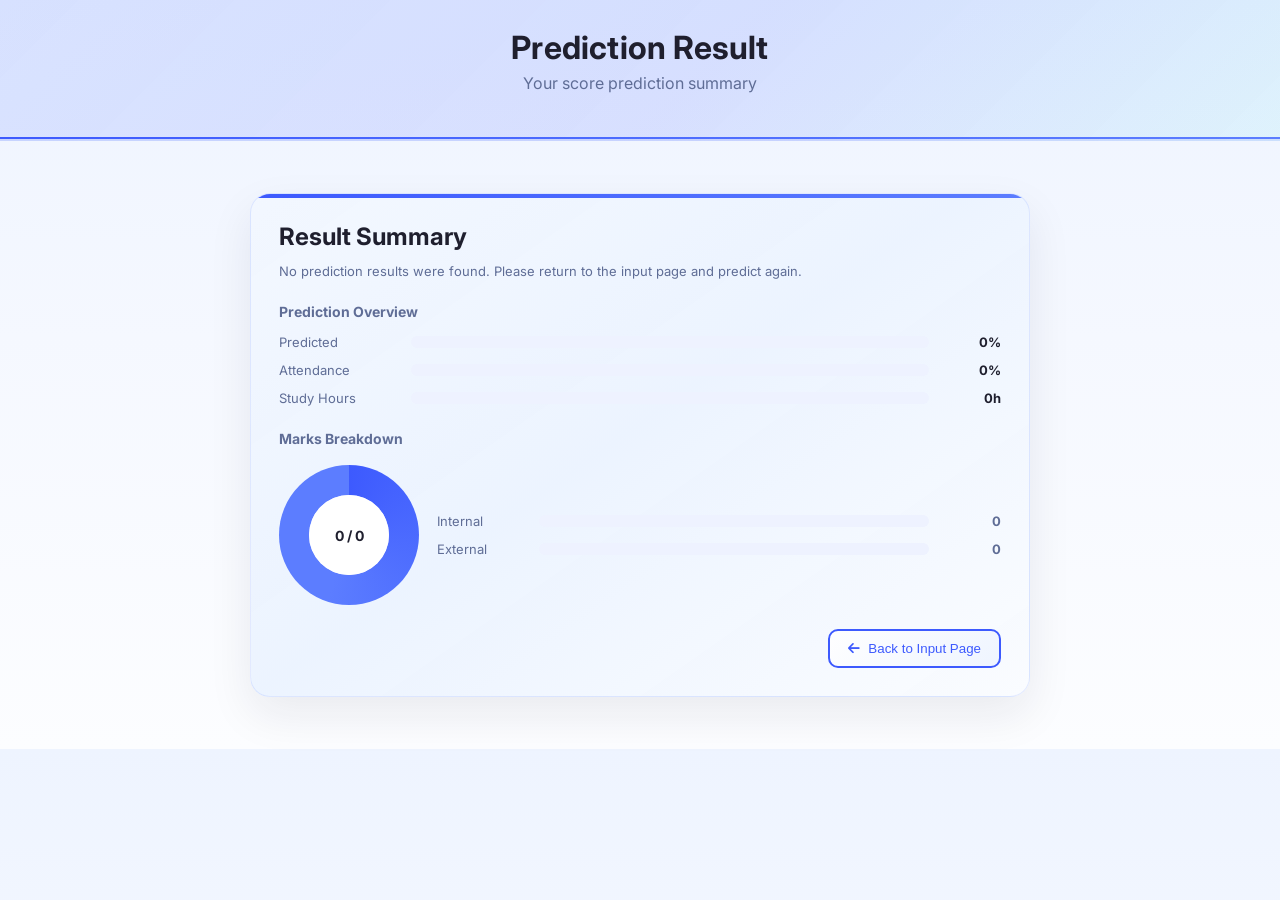
<file: Result.html>
<!DOCTYPE html>
<html lang="en">
<head>
    <meta charset="UTF-8">
    <meta name="viewport" content="width=device-width, initial-scale=1.0">
    <title>Prediction Result</title>
    <link href="https://fonts.googleapis.com/css2?family=Inter:wght@300;400;600;700&display=swap" rel="stylesheet">
    <link rel="stylesheet" href="https://cdnjs.cloudflare.com/ajax/libs/font-awesome/6.4.0/css/all.min.css">
    <link rel="stylesheet" href="styles.css">
</head>
<body>
    <header>
        <h1>Prediction Result</h1>
        <div class="subtitle">Your score prediction summary</div>
    </header>

    <main class="container">
        <section class="card">
            <h2>Result Summary</h2>
            <div class="note" id="resultNote">Loading prediction results...</div>

            <div class="result-summary" id="resultSummary" style="margin-top:18px; display:grid; grid-template-columns:repeat(auto-fit,minmax(220px,1fr)); gap:14px;">
                <div class="result-pill"><span>Prediction</span><strong id="predictionValue">—</strong></div>
                <div class="result-pill"><span>Grade</span><strong id="gradeValue">—</strong></div>
                <div class="result-pill"><span>Performance</span><strong id="performanceValue">—</strong></div>
                <div class="result-pill"><span>Status</span><strong id="statusValue">—</strong></div>
                <div class="result-pill"><span>Attendance</span><strong id="attendanceValue">—</strong></div>
                <div class="result-pill"><span>Study Hours</span><strong id="studyValue">—</strong></div>
            </div>

            <div class="result-chart" style="margin-top:24px;">
                <div class="chart-header">Prediction Overview</div>
                <div class="bar-row">
                    <span class="bar-label">Predicted</span>
                    <div class="bar-track"><div id="barPred" class="bar-fill predicted"></div></div>
                    <span id="barPredValue" class="bar-value">0%</span>
                </div>
                <div class="bar-row">
                    <span class="bar-label">Attendance</span>
                    <div class="bar-track"><div id="barAttendance" class="bar-fill attendance"></div></div>
                    <span id="barAttendanceValue" class="bar-value">0%</span>
                </div>
                <div class="bar-row">
                    <span class="bar-label">Study Hours</span>
                    <div class="bar-track"><div id="barStudy" class="bar-fill study"></div></div>
                    <span id="barStudyValue" class="bar-value">0h</span>
                </div>
                <div class="chart-header" style="margin-top:24px">Marks Breakdown</div>
                <div class="marks-chart-row">
                    <div class="marks-pie-wrap">
                        <div class="marks-pie" id="marksPie"></div>
                        <div class="marks-pie-center" id="marksPieLabel">0 / 0</div>
                    </div>
                    <div class="marks-bar-list">
                        <div class="mark-row">
                            <span>Internal</span>
                            <div class="bar-track"><div id="marksBarInternal" class="bar-fill internal"></div></div>
                            <span id="marksInternalValue" class="bar-value">0</span>
                        </div>
                        <div class="mark-row">
                            <span>External</span>
                            <div class="bar-track"><div id="marksBarExternal" class="bar-fill attendance"></div></div>
                            <span id="marksExternalValue" class="bar-value">0</span>
                        </div>
                    </div>
                </div>
            </div>

            <div class="full actions" style="justify-content:flex-end; margin-top:24px;">
                <button class="ghost" type="button" onclick="window.location.href='index.html'">
                    <i class="fas fa-arrow-left"></i> Back to Input Page
                </button>
            </div>
        </section>
    </main>

    <script>
        function loadPredictionResults() {
            const raw = localStorage.getItem('predictionResults');
            if (!raw) return null;
            try {
                return JSON.parse(raw);
            } catch (err) {
                return null;
            }
        }

        function updateChartVisualization(data) {
            const pct = Number(data.percentage) || 0;
            const attendance = Number(data.attendance) || 0;
            const study = Number(data.study) || 0;
            const internal = Number(data.prevInternal) || 0;
            const external = Number(data.prevExternal) || 0;
            const totalMarks = internal + external;
            const pieInternal = totalMarks ? Math.round((internal / totalMarks) * 100) : 0;

            const safePct = Math.min(100, Math.max(0, pct));
            const safeAttendance = Math.min(100, Math.max(0, attendance));
            const safeStudy = Math.min(100, Math.max(0, study * 10));
            const safeInternal = Math.min(100, Math.max(0, (internal / 320) * 100));
            const safeExternal = Math.min(100, Math.max(0, (external / 480) * 100));

            const predBar = document.getElementById('barPred');
            const attBar = document.getElementById('barAttendance');
            const studyBar = document.getElementById('barStudy');
            const predValue = document.getElementById('barPredValue');
            const attValue = document.getElementById('barAttendanceValue');
            const studyValue = document.getElementById('barStudyValue');
            const marksPie = document.getElementById('marksPie');
            const marksPieLabel = document.getElementById('marksPieLabel');
            const internalValue = document.getElementById('marksInternalValue');
            const externalValue = document.getElementById('marksExternalValue');
            const marksInternalBar = document.getElementById('marksBarInternal');
            const marksExternalBar = document.getElementById('marksBarExternal');

            if (predBar) predBar.style.width = `${safePct}%`;
            if (attBar) attBar.style.width = `${safeAttendance}%`;
            if (studyBar) studyBar.style.width = `${safeStudy}%`;
            if (marksInternalBar) marksInternalBar.style.width = `${safeInternal}%`;
            if (marksExternalBar) marksExternalBar.style.width = `${safeExternal}%`;
            if (predValue) predValue.textContent = `${safePct.toFixed(1)}%`;
            if (attValue) attValue.textContent = `${safeAttendance.toFixed(0)}%`;
            if (studyValue) studyValue.textContent = `${study.toFixed(1)}h`;
            if (marksPie) marksPie.style.background = `conic-gradient(var(--warning-orange) 0% ${pieInternal}%, var(--danger-red) ${pieInternal}% 100%)`;
            if (marksPieLabel) marksPieLabel.textContent = `${internal} / ${external}`;
            if (internalValue) internalValue.textContent = `${internal}`;
            if (externalValue) externalValue.textContent = `${external}`;
        }

        document.addEventListener('DOMContentLoaded', () => {
            const data = loadPredictionResults();
            const note = document.getElementById('resultNote');
            const summary = document.getElementById('resultSummary');

            if (!data) {
                note.textContent = 'No prediction results were found. Please return to the input page and predict again.';
                summary.style.display = 'none';
                return;
            }

            document.getElementById('predictionValue').textContent = data.percentage ? `${data.percentage}%` : '—';
            document.getElementById('gradeValue').textContent = data.grade || '—';
            document.getElementById('performanceValue').textContent = data.performance || '—';
            document.getElementById('statusValue').textContent = data.status || '—';
            document.getElementById('attendanceValue').textContent = data.attendance ? `${data.attendance}%` : '—';
            document.getElementById('studyValue').textContent = data.study ? `${data.study}h` : '—';

            updateChartVisualization(data);
            note.textContent = 'Prediction results are shown below.';
        });
    </script>
</body>
</html>
</file>
<file: styles.css>
:root{
    --bg1: #eef4ff;
    --accent: #5c7dff;
    --accent-light: #92a2ff;
    --muted: #5f6d96;
    --card: rgba(255,255,255,0.96);
    --primary-blue: #3d5afe;
}
*{box-sizing: border-box}
body{
    margin:0;
    font-family: 'Inter', system-ui, -apple-system, 'Segoe UI', Roboto, 'Helvetica Neue', Arial;
    background: linear-gradient(180deg, #eef4ff 0%, #f5f8ff 45%, #fcfdff 100%);
    color:#1f1f2e;
    -webkit-font-smoothing:antialiased;
}
header{
    padding:28px 16px;
    text-align:center;
    background: linear-gradient(135deg, rgba(93,125,255,0.16) 0%, rgba(61,90,254,0.14) 55%, rgba(87,219,231,0.12) 100%);
    border-bottom: 2px solid rgba(93,125,255,0.14);
    position: relative;
}
header::after {
    content: '';
    position: absolute;
    bottom: 0;
    left: 0;
    right: 0;
    height: 2px;
    background: linear-gradient(90deg, var(--primary-blue), var(--accent));
}
header h1{margin:0; font-weight:700; letter-spacing:0.2px}

.container{
    max-width:820px;
    margin:32px auto;
    padding:20px;
}
.card{
    background: linear-gradient(145deg, rgba(242,247,255,0.96) 0%, rgba(235,243,255,0.95) 48%, rgba(250,252,255,0.96) 100%);
    border-radius:20px;
    padding:28px;
    box-shadow: 0 18px 45px rgba(31,31,46,0.08);
    border: 1px solid rgba(93,125,255,0.14);
    position: relative;
    overflow: hidden;
}
.card::before {
    content: '';
    position: absolute;
    top: 0;
    left: 0;
    right: 0;
    height: 4px;
    background: linear-gradient(90deg, var(--primary-blue), var(--accent));
}
.subtitle{color:var(--muted); margin-top:6px; margin-bottom:18px}

form .grid > div{
    margin-bottom:8px;
}
label{display:block; font-size:13px; color:var(--muted); margin-bottom:6px; font-weight:500}
label i{margin-right:6px; opacity:0.8;}

input[type=text], input[type=number], input[type=range]{
    width:100%;
    padding:10px 12px;
    border-radius:10px;
    border:2px solid transparent;
    background:linear-gradient(135deg, #fff 0%, #f8f9ff 100%);
    font-size:14px;
    outline:none;
    transition: all 0.3s ease;
    box-shadow: 0 2px 8px rgba(0,0,0,0.1);
}
input:focus{
    box-shadow:0 6px 18px rgba(61,90,254,0.2);
    border-color:var(--accent);
    transform: translateY(-2px);
}

input[id="name"],
input[id="roll"],
input[id="prevInternal"],
input[id="prevExternal"],
input[id="attendance"],
input[id="study"] {
    border-left: 4px solid var(--accent);
}
.full{grid-column:1/-1}

.actions{display:flex; gap:12px; align-items:center; margin-top:18px;}
button.primary, button.ghost{
    display:inline-flex;
    align-items:center;
    gap:8px;
}
button.primary{
    background: linear-gradient(135deg, var(--primary-blue), var(--accent));
    color: white;
    border: none;
    padding:10px 18px;
    border-radius:10px;
    cursor:pointer;
    font-weight:600;
    transition: all 0.3s ease;
    box-shadow: 0 10px 25px rgba(61,90,254,0.18);
}
button.primary:hover {
    transform: translateY(-2px);
    box-shadow: 0 14px 28px rgba(61,90,254,0.28);
}

button.ghost{
    background: linear-gradient(135deg, rgba(255,255,255,0.9) 0%, rgba(238,244,255,0.95) 100%);
    border:2px solid var(--primary-blue);
    padding:10px 18px;
    border-radius:10px;
    cursor:pointer;
    color: var(--primary-blue);
    font-weight:500;
    transition: all 0.3s ease;
}
button.ghost:hover {
    background: linear-gradient(135deg, var(--primary-blue) 0%, var(--accent) 100%);
    color: white;
    transform: translateY(-1px);
    box-shadow: 0 4px 12px rgba(74,144,226,0.3);
}

.note{font-size:13px; color:var(--muted); margin-top:12px}

.result-panel{
    margin-top:28px;
    padding:22px;
    border-radius:18px;
    background: rgba(238,244,255,0.92);
    border:1px solid rgba(93,125,255,0.16);
    box-shadow: 0 18px 40px rgba(93,125,255,0.08);
}
.result-summary{
    display:flex;
    gap:18px;
    flex-wrap:wrap;
}
.result-card{
    flex:1 1 260px;
    min-width:220px;
    background:#fff;
    border-radius:18px;
    padding:18px;
    border:1px solid rgba(31,31,46,0.08);
    box-shadow: 0 12px 28px rgba(31,31,46,0.06);
}
.result-card-highlight{
    background: linear-gradient(135deg, rgba(74,144,226,0.08), rgba(74,144,226,0.15));
    border-color: rgba(74,144,226,0.22);
}
.result-card-title{
    font-size:13px;
    font-weight:700;
    color:var(--muted);
    margin-bottom:12px;
    text-transform:uppercase;
    letter-spacing:0.8px;
}
.result-pill{
    display:flex;
    justify-content:space-between;
    align-items:center;
    background: rgba(248,249,255,0.95);
    padding:12px 14px;
    border-radius:14px;
    margin-bottom:10px;
    border:1px solid rgba(74,144,226,0.12);
    color: #1f1f2e;
}
.result-pill strong{
    font-size:18px;
}
.result-highlight-note{
    font-size:14px;
    line-height:1.6;
    color:#1f1f2e;
    font-weight:600;
}
.result-chart{margin-top:22px;}
.chart-header{
    font-size:14px;
    font-weight:700;
    margin-bottom:14px;
    color:var(--muted);
}
.bar-row{
    display:grid;
    grid-template-columns:120px 1fr 60px;
    gap:12px;
    align-items:center;
    margin-bottom:12px;
}
.bar-label{font-size:13px; color:var(--muted);}
.bar-track{
    background:#eef2ff;
    border-radius:999px;
    height:12px;
    overflow:hidden;
}
.bar-fill{
    height:100%;
    width:0;
    border-radius:999px;
    transition:width 0.45s ease;
}
.bar-fill.predicted{background: linear-gradient(90deg,var(--primary-blue), var(--accent));}
.bar-fill.attendance{background: linear-gradient(90deg,var(--accent-light), var(--accent));}
.bar-fill.study{background: linear-gradient(90deg,#a3b5ff, var(--primary-blue));}
.bar-fill.internal{background: linear-gradient(90deg, #97a8ff, var(--accent));}
.bar-value{font-size:13px; font-weight:700; color:#1f1f2e; text-align:right;}

.marks-chart-row{
    display:grid;
    grid-template-columns:140px 1fr;
    gap:18px;
    align-items:center;
    margin-top:18px;
}
.marks-pie-wrap{
    position:relative;
    width:140px;
    height:140px;
}
.marks-pie{
    width:100%;
    height:100%;
    border-radius:50%;
    background: conic-gradient(var(--primary-blue) 0%, var(--accent) 55%, var(--accent) 100%);
    transition: background 0.35s ease;
}
.marks-pie-center{
    position:absolute;
    inset: 30px;
    display:flex;
    align-items:center;
    justify-content:center;
    border-radius:50%;
    background: #fff;
    box-shadow: inset 0 0 0 6px rgba(255,255,255,0.9);
    font-weight:700;
    color:#1f1f2e;
    text-align:center;
    font-size:14px;
}
.marks-bar-list{display:flex; flex-direction:column; gap:12px;}
.mark-row{display:grid; grid-template-columns:90px 1fr 60px; gap:12px; align-items:center;}
.mark-row span{font-size:13px; color:var(--muted);}

/* small helper adjustments previously inline */
h2 { margin: 0 }
.grid { margin-top: 16px }

@media (max-width:640px){
    .container{padding:12px}
    .card{padding:18px}
    form .grid{grid-template-columns:1fr}
    label i{font-size:12px;}
}
</file>
